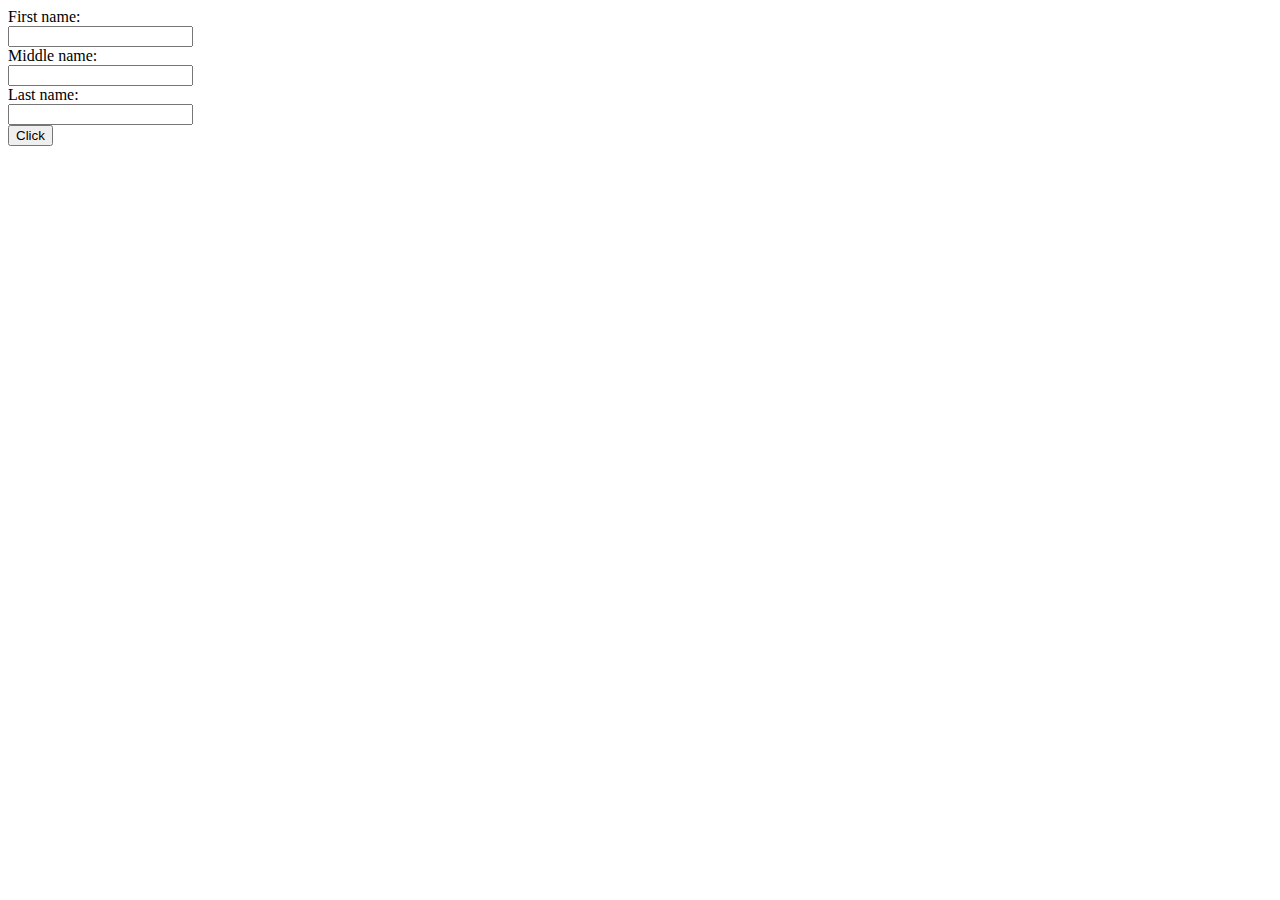
<file: 101/form.html>
<!DOCTYPE html>

<html>

<head>

<meta charset="utf-8">

<title></title>

</head>

<body>

<form>
  First name:<br>
  <input type="text" name="firstname" id="first"><br>
  Middle name:<br>
  <input type="text" name="middlename" id="middle"><br>
  Last name:<br>
  <input type="text" name="lastname" id="last">
</form>

<button onclick = "nameInfo()">Click</button>

<h3 id="line"></h3>

<script src="script.js"></script>
</body>

</html>
</file>
